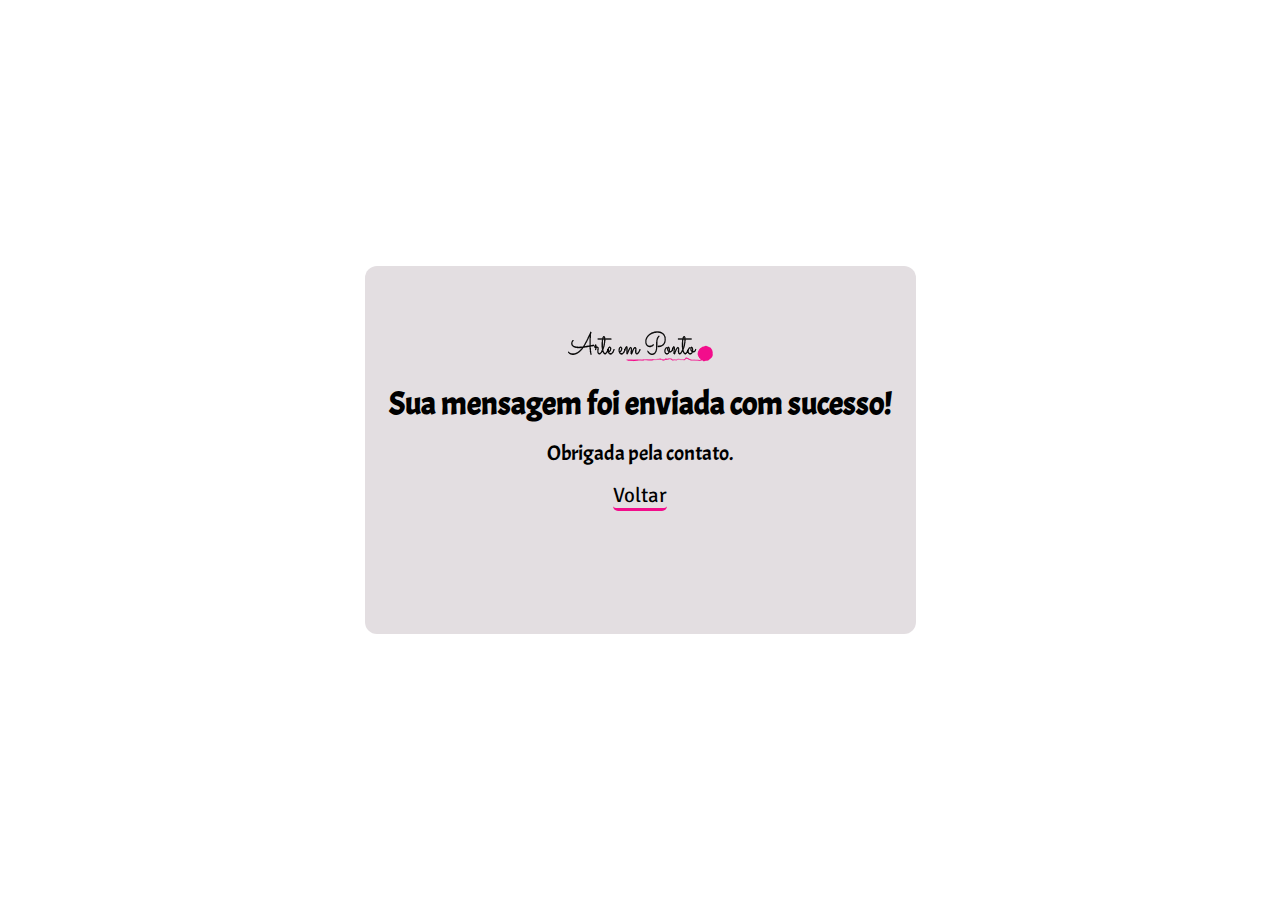
<file: agradecimento-contato.html>
<!DOCTYPE html>
<html lang="pt-BR">
<head>
    <meta charset="UTF-8">
    <meta http-equiv="X-UA-Compatible" content="IE=edge">
    <meta name="viewport" content="width=device-width, initial-scale=1.0">
    <link rel="shortcut icon" href="imagens/favicon.ico" type="image/x-icon">
    <link rel="apple-touch-icon" sizes="180x180" href="/apple-touch-icon.png">
    <link rel="icon" type="image/png" sizes="32x32" href="/favicon-32x32.png">
    <link rel="icon" type="image/png" sizes="16x16" href="/favicon-16x16.png">
    <title>Mensagem enviada!</title>

    <style>
        @import url(https://fonts.googleapis.com/css?family=Acme:regular);
        @import url(https://fonts.googleapis.com/css?family=Signika+Negative:300,regular,500,600,700);

        * {
            box-sizing: border-box;
            margin: 0;
            padding: 0;
        }
        body {
            width: 100vw;
            height: 100vh;
            display: flex;
            justify-content: center;
            align-items: center;
        }
        .conteiner {
            background: #e0dbdeea;
            padding: 1.5rem;
            border-radius: 12px;
            height: 23rem;
            display: flex;
            flex-direction: column;
            align-items: center;
            margin: 0 1.5rem;
        }
        img {
            margin: 2rem 0 1rem 0;
        }
        h1 {
            font-family: 'Acme', sans-serif;
            margin-bottom: 1rem;
            text-align: center;
        }
        p {
            font-family: 'Acme', sans-serif;
            font-size: 1.3rem;
            margin-bottom: 1rem;
            text-align: center;
        }
        a {
            text-decoration: none;
            font-family: 'Signika Negative', sans-serif;
            font-size: 1.3rem;
            border-bottom: 3px solid #F20C8B;
            border-radius: 5px;
            color: #000;
        }

    </style>

</head>
<body>
    
    <div class="conteiner">

        <img src="imagens/logo-arteemponto.png" alt="arte-em-ponto">
        <h1>Sua mensagem foi enviada com sucesso!</h1>
        <p>Obrigada pela contato.</p>
        <a href="contato.html">Voltar</a>


    </div>

</body>
</html>
</file>
